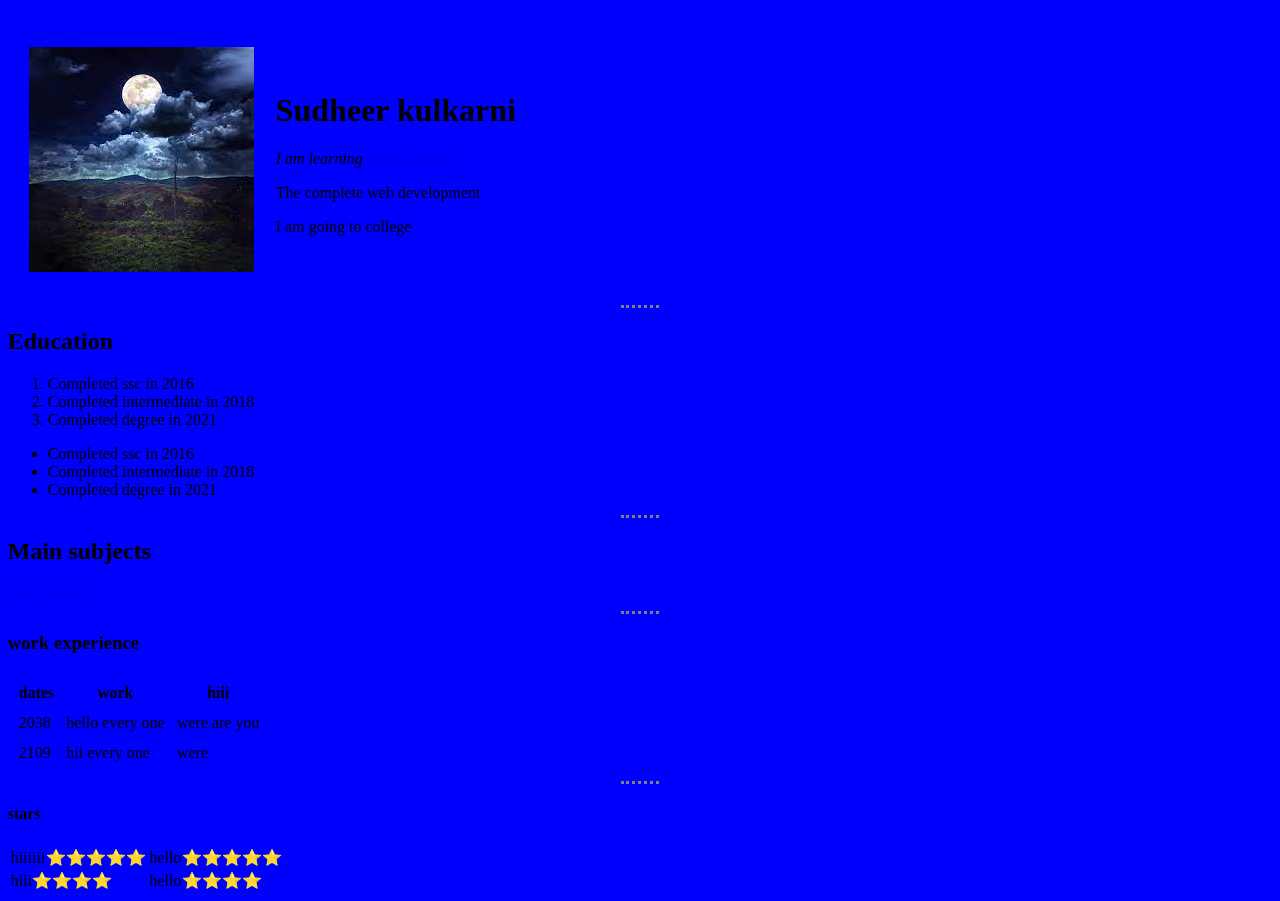
<file: HTML- personal site/index.html>
<!DOCTYPE html>
<html lang="en">
<head>
    <meta charset="UTF-8">
    <meta http-equiv="X-UA-Compatible" content="IE=edge">
    <meta name="viewport" content="width=device-width, initial-scale=1.0">
    <title>sudheer kulkarni</title>
    <link rel="stylesheet" href="css/styles.css">
   

</head>
<style>
    body {
        background-color: pink;
    }
</style>


<body style="background-color: blue">
    <br>
    <table cellspacing="20">
        <tr>
            <td><img src="[data-uri]"></td>
            <td><h1>Sudheer kulkarni</h1>
                <p><em>I am learning <strong><a href="https://www.google.com/search?q=coding+course&rlz=1C1UEAD_enIN974IN974&oq=coding+course&aqs=chrome..69i57j0i131i433i512j0i433i512j0i457i512j0i512l2j0i131i433i512j0i512l3.18497j0j7&sourceid=chrome&ie=UTF-8">coding course</strong></em></a>
                <p>The complete web development</p>
                <p>I am going to college</p>
                </td>
        </tr>
    </table>
        <hr>
        <h2>Education</h2>
        <ol>
            <li>Completed ssc in 2016</li>
            <li>Completed intermediate in 2018</li>
            <li>Completed degree in 2021</li>
        </ol>
        <ul>
            <li>Completed ssc in 2016</li>
            <li>Completed intermediate in 2018</li>
            <li>Completed degree in 2021</li>
        </ul>
        <hr>
        <h2>Main subjects</h2>
        <a href="mpc.html"> Main subjects</a>
        <hr>
        <h3>work experience</h3>
        <table cellspacing="10">
            <th>dates</th>
            <th>work</th>
            <th>hiii</th>
        <tr>
            <td>2038</td>
            <td>hello every one</td>
            <td>were are you</td>
        </tr>
        <tr>
            <td>2109</td>
            <td>hii every one</td>
            <td>were</td>
        </tr>
    </table cellspacing="10">
    <hr>
    <table>
    <h4>stars</h4>
    <tr>
        <td>hiiiiii⭐⭐⭐⭐⭐</td>
        <td>hello⭐⭐⭐⭐⭐</td>
    </tr>
    <tr>
        <td>hiii⭐⭐⭐⭐</td>
        <td>hello⭐⭐⭐⭐</td>
    </tr>
</table>



        
</body>
</html>
</file>
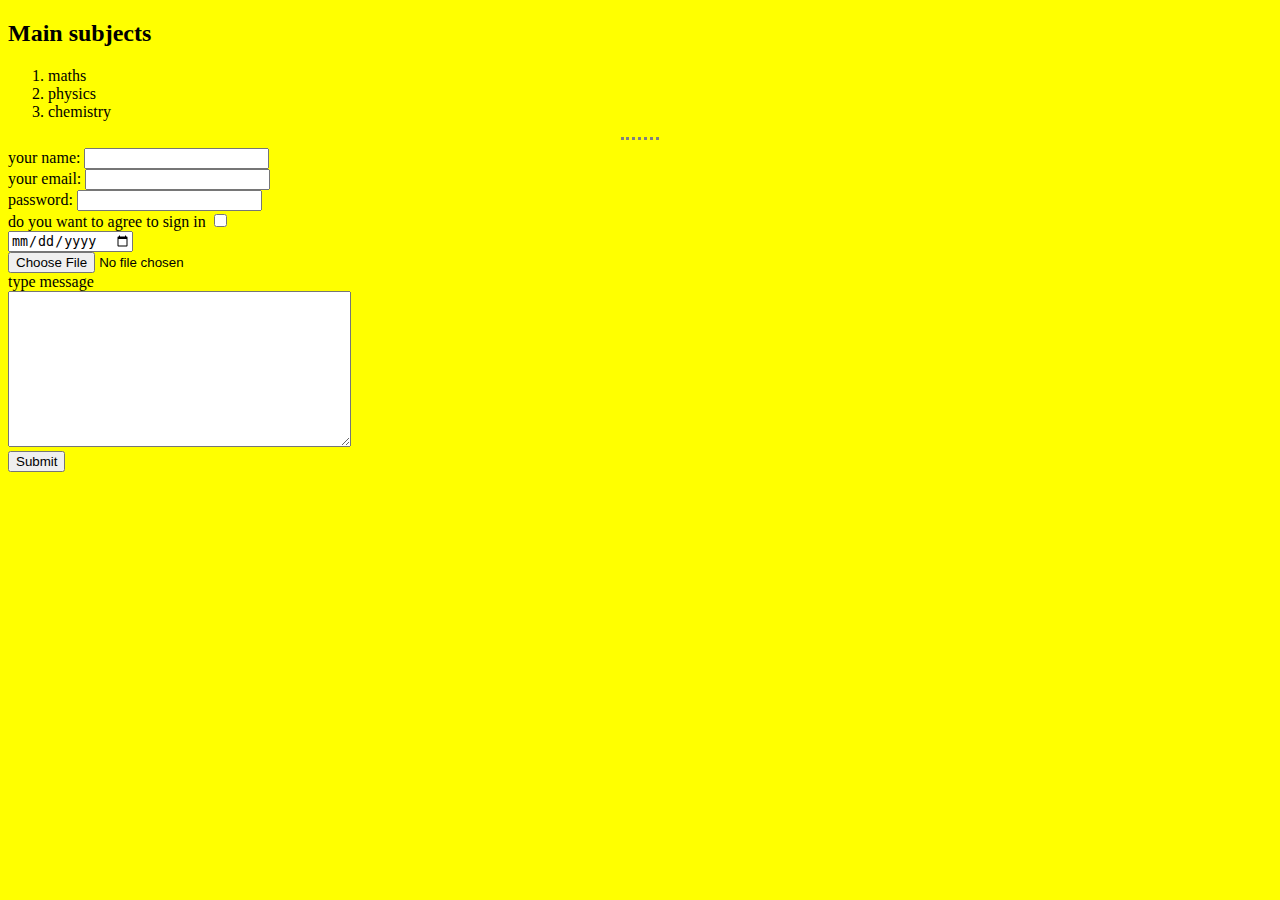
<file: HTML- personal site/mpc.html>
<!DOCTYPE html>
<html lang="en">
<head>
    <meta charset="UTF-8">
    <meta http-equiv="X-UA-Compatible" content="IE=edge">
    <meta name="viewport" content="width=device-width, initial-scale=1.0">
    <title>Main subjects</title>
    <link rel="stylesheet" href="css/styles.css">
</head>

<body>
    <h2>Main subjects</h2>
    <ol>
        <li>maths</li>
        <li>physics</li>
        <li>chemistry</li>
        </ol>
        <hr>
        <form action="index.html" method="post">
        <label>your name:</label>
        <input type="text" name="your name" value=""><br>
        <label>your email:</label>
        <input type="email" name=" your email" value=""><br>
        <label>password:</label>
        <input type="password" name="" value=""><br>
        <label>do you want to agree to sign in</label>
        <input type="checkbox"><br>
        <input type="date"><br>
        <input type="file"><br>
        <label>type message</label><br>
        <textarea name="type message" rows="10" cols="40"></textarea><br>
        
        <input type="submit" name=""> 
        </form>

</body>
</html>
</file>
<file: HTML- personal site/css/styles.css>
body {
            background-color: yellow;
        }
    hr {
            border-style: dotted none none;
            border-color: grey;
            border-width: 3px;
            width: 3%;
    }
</file>
